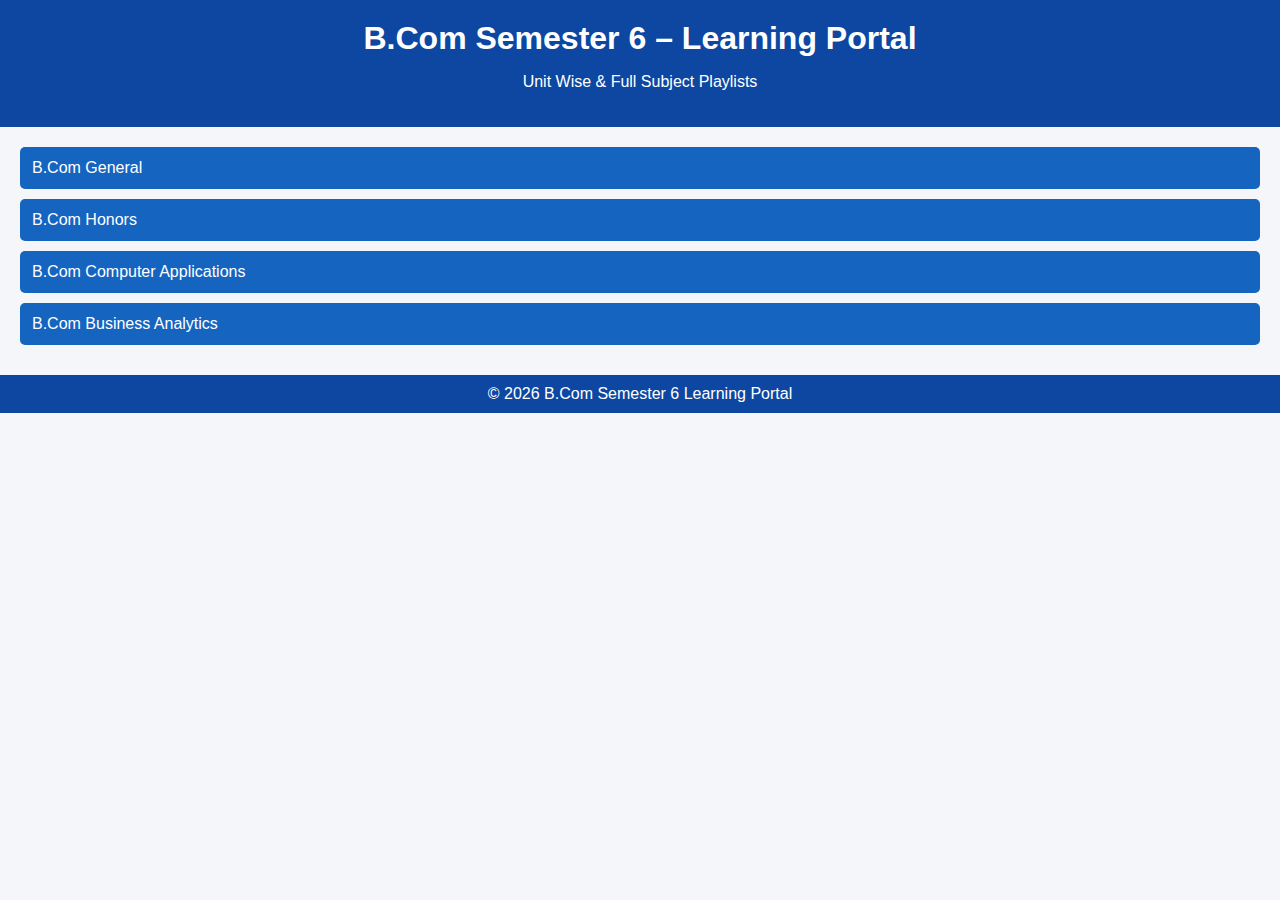
<file: index.html>
<!DOCTYPE html>
<html>
<head>
<meta charset="UTF-8">
<meta name="viewport" content="width=device-width, initial-scale=1.0">
<title>B.Com Semester 6 Learning Portal</title>

<style>
body{
    font-family: Arial;
    margin:0;
    background:#f4f6f9;
}
header{
    background:#0d47a1;
    color:white;
    padding:20px;
    text-align:center;
}
h1{margin:0;}
.section{
    margin:20px;
}
.stream{
    background:#1565c0;
    color:white;
    padding:12px;
    cursor:pointer;
    margin-top:10px;
    border-radius:5px;
}
.subjects{
    display:none;
    background:white;
    padding:15px;
    border-radius:5px;
}
.subject{
    margin:10px 0;
}
a{
    display:block;
    margin-left:15px;
    color:#0d47a1;
    text-decoration:none;
}
a:hover{
    text-decoration:underline;
}
footer{
    background:#0d47a1;
    color:white;
    text-align:center;
    padding:10px;
    margin-top:30px;
}
</style>
</head>

<body>

<header>
<h1>B.Com Semester 6 – Learning Portal</h1>
<p>Unit Wise & Full Subject Playlists</p>
</header>

<div class="section">

<!-- ================= GENERAL ================= -->

<div class="stream" onclick="toggle('general')">
B.Com General
</div>

<div id="general" class="subjects">

<div class="subject"><b>English</b>
<a href="https://youtube.com/playlist?list=PLUJXB7al70IB4mDWQIPyriRRylnwjPU2D" target="_blank">Part A – English by Nisa</a>
<a href="https://youtube.com/playlist?list=PLUJXB7al70IBdkE4oiI4d40mycUq4JnQ8" target="_blank">Part B – English by Nisa</a>
<a href="https://youtube.com/playlist?list=PLjNdhMBtsxpwAyVG7o59hqSCUYKKHvz-Y" target="_blank">Sara’s Learning Point</a>
</div>

<div class="subject"><b>Cost Control & Management Accounting</b>
<a href="https://youtube.com/playlist?list=PLWJDzVuPkXAllmGP19jfhneNUdgOy1g2v" target="_blank">Part 1 – Hasham Ali Khan</a>
<a href="https://youtube.com/playlist?list=PLWJDzVuPkXAlg4vnE3ZhB7UVp9JWl6Mog" target="_blank">Part 2 – Hasham Ali Khan</a>
</div>

<div class="subject"><b>GST</b>
<a href="https://youtube.com/playlist?list=PLWJDzVuPkXAkNpdAIqufc2JxDoxjENrsj" target="_blank">Whole Subject – Hasham Ali Khan</a>
</div>

<div class="subject"><b>Accounting Standards</b>
<a href="https://youtube.com/playlist?list=PLLhSIFfDZcUXO81uWFy_F6O4ZX0JfTYkV" target="_blank">Devika’s Commerce</a>
</div>

<div class="subject"><b>Research Methodology</b>
<a href="https://youtube.com/playlist?list=PLLhSIFfDZcUWRlgiXMkd1rNeLSz1You4O" target="_blank">Devika’s Commerce</a>
</div>

</div>

<!-- ================= HONORS ================= -->

<div class="stream" onclick="toggle('honors')">
B.Com Honors
</div>

<div id="honors" class="subjects">

<div class="subject"><b>International Finance</b>
<a href="https://youtube.com/playlist?list=PLWJDzVuPkXAnNpRjN6InK65R7ndvpYZUf" target="_blank">Hasham Ali Khan</a>
</div>

</div>

<!-- ================= COMPUTER ================= -->

<div class="stream" onclick="toggle('computer')">
B.Com Computer Applications
</div>

<div id="computer" class="subjects">

<div class="subject"><b>Cybersecurity</b>
<a href="https://youtube.com/playlist?list=PLtfg0YD2YYUQMZp4bRkeZI0JXWHGqh8vo" target="_blank">Full Playlist</a>
</div>

</div>

<!-- ================= BUSINESS ANALYTICS ================= -->

<div class="stream" onclick="toggle('analytics')">
B.Com Business Analytics
</div>

<div id="analytics" class="subjects">

<div class="subject"><b>Same subjects as General Stream</b></div>

</div>

</div>

<footer>
© 2026 B.Com Semester 6 Learning Portal
</footer>

<script>
function toggle(id){
    var x = document.getElementById(id);
    if(x.style.display === "block"){
        x.style.display = "none";
    } else {
        x.style.display = "block";
    }
}
</script>

</body>
</html>
</file>
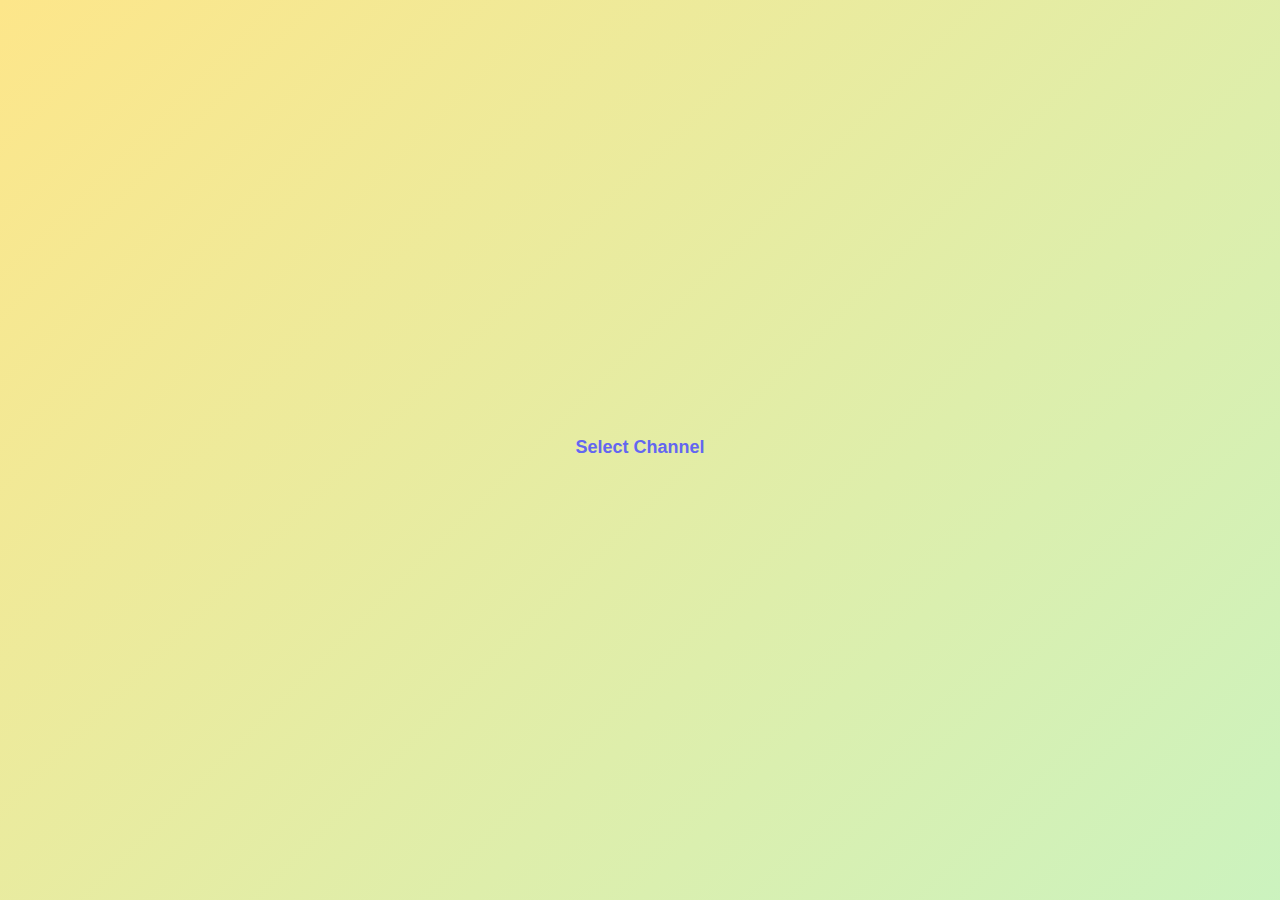
<file: channels.html>
<!DOCTYPE html>
<html>
<head>
<title>Channels</title>
<link rel="stylesheet" href="style.css">
</head>
<body>

<h2>Select Channel</h2>
<div id="channels" class="container"></div>

<script src="data.js"></script>
<script>
const params = new URLSearchParams(window.location.search);
const group = params.get("group");
const subjectName = params.get("subject");

const subject = data[group].find(s=>s.name===subjectName);

const container = document.getElementById("channels");

subject.channels.forEach(channel=>{
let btn = document.createElement("button");
btn.innerText = channel.name;
btn.onclick = ()=>{
window.open("links.html?group="+encodeURIComponent(group)+"&subject="+encodeURIComponent(subjectName)+"&channel="+encodeURIComponent(channel.name),"_blank");
};
container.appendChild(btn);
});
</script>

</body>
</html>
</file>
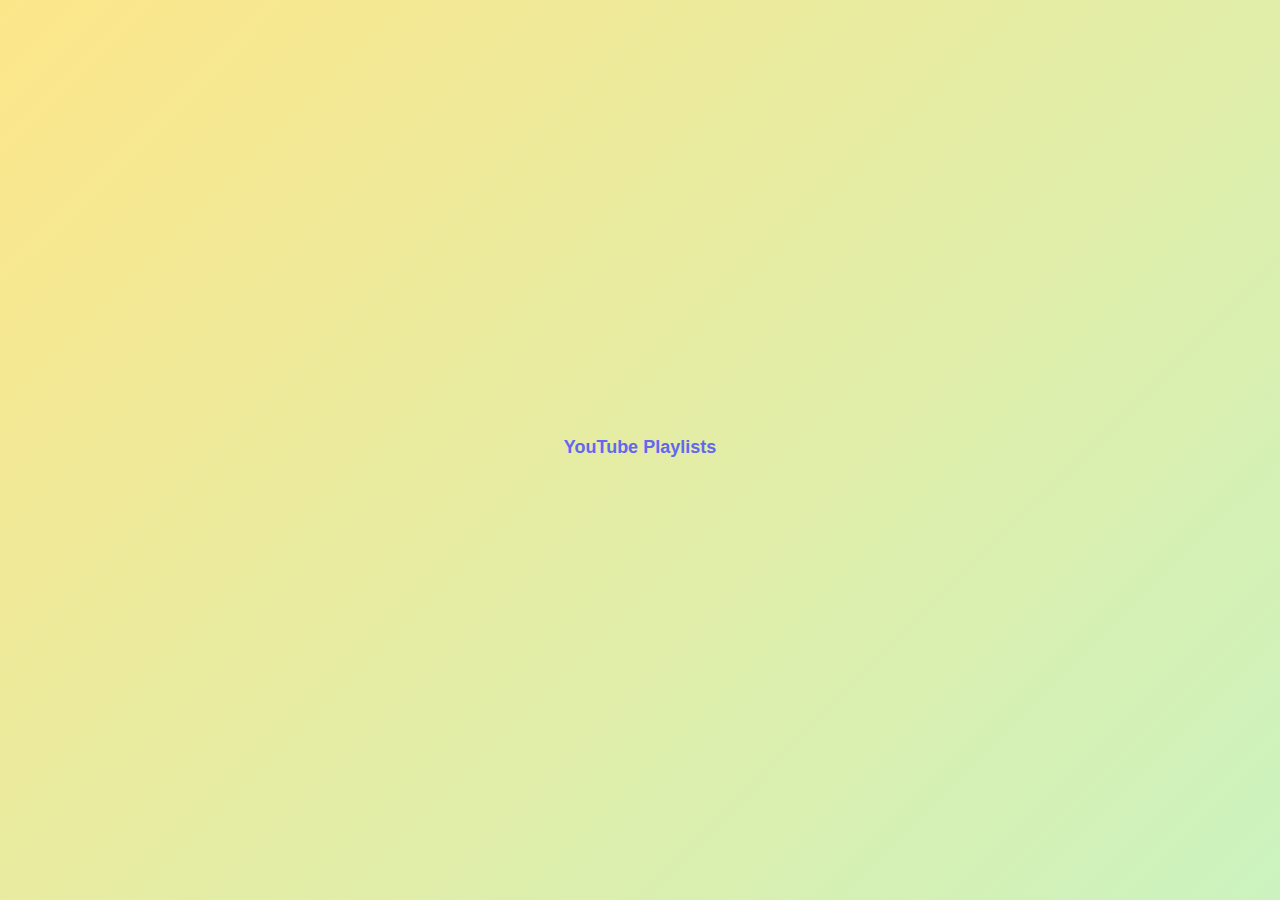
<file: links.html>
<!DOCTYPE html>
<html>
<head>
<title>YouTube Links</title>
<link rel="stylesheet" href="style.css">
</head>
<body>

<h2>YouTube Playlists</h2>
<div id="links" class="container"></div>

<script src="data.js"></script>
<script>
const params = new URLSearchParams(window.location.search);
const group = params.get("group");
const subjectName = params.get("subject");
const channelName = params.get("channel");

const subject = data[group].find(s=>s.name===subjectName);
const channel = subject.channels.find(c=>c.name===channelName);

const container = document.getElementById("links");

channel.links.forEach(link=>{
let btn = document.createElement("button");
btn.innerText = "▶ Open Playlist";
btn.onclick = ()=>{
window.open(link,"_blank");
};
container.appendChild(btn);
});
</script>

</body>
</html>
</file>
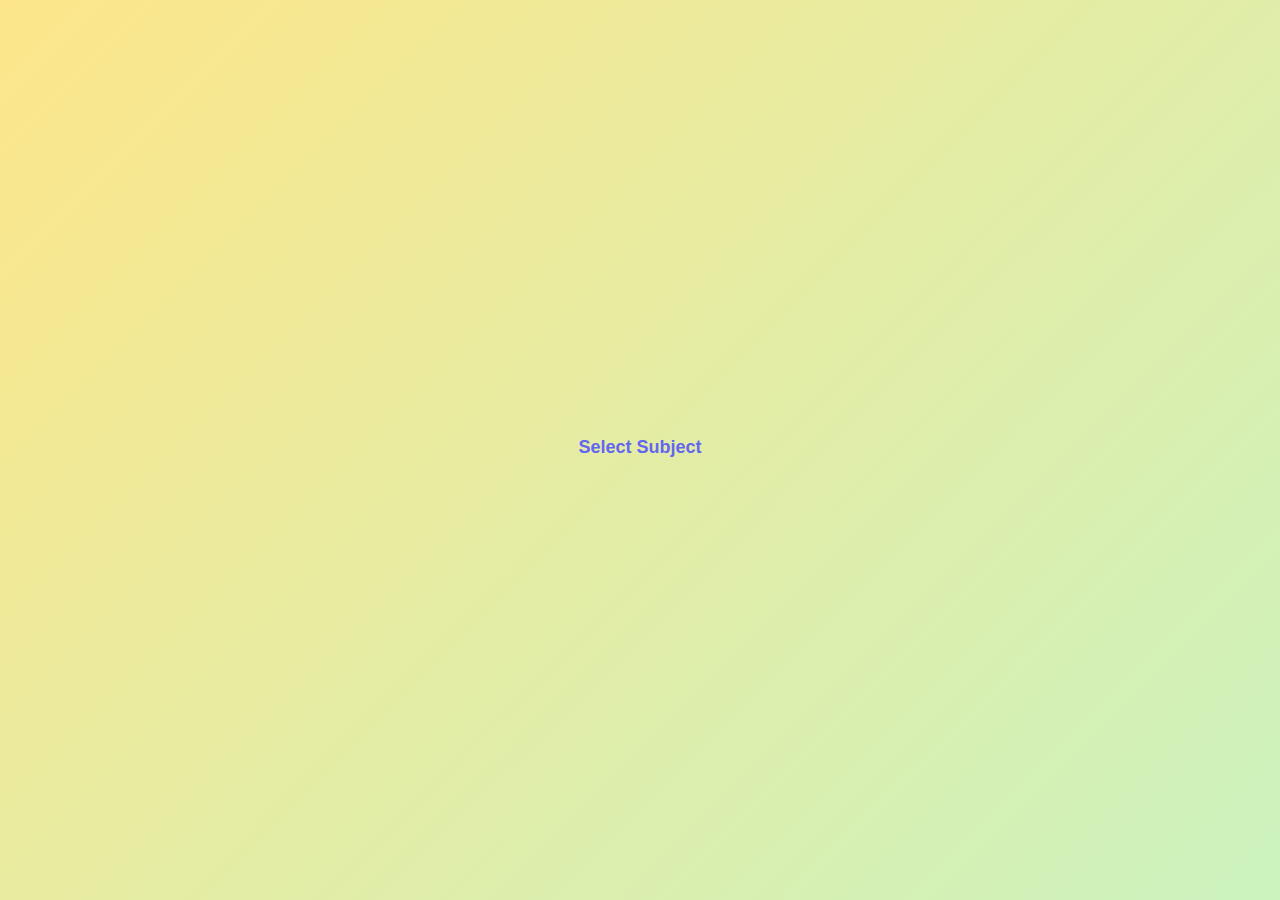
<file: subjects.html>
<!DOCTYPE html>
<html>
<head>
<title>Subjects</title>
<link rel="stylesheet" href="style.css">
</head>
<body>

<h2>Select Subject</h2>
<div id="subjects" class="container"></div>

<script src="data.js"></script>
<script>
const params = new URLSearchParams(window.location.search);
const group = params.get("group");

const container = document.getElementById("subjects");

data[group].forEach(subject=>{
let btn = document.createElement("button");
btn.innerText = subject.name;
btn.onclick = ()=>{
window.open("channels.html?group="+encodeURIComponent(group)+"&subject="+encodeURIComponent(subject.name),"_blank");
};
container.appendChild(btn);
});
</script>

</body>
</html>
</file>
<file: style.css>
body{
margin:0;
font-family: 'Segoe UI', sans-serif;
background: linear-gradient(-45deg,#fbcfe8,#bfdbfe,#bbf7d0,#fde68a);
background-size:400% 400%;
animation: gradientBG 12s ease infinite;
display:flex;
justify-content:center;
align-items:center;
height:100vh;
}

@keyframes gradientBG{
0%{background-position:0% 50%;}
50%{background-position:100% 50%;}
100%{background-position:0% 50%;}
}

.app-container{
width:100%;
max-width:420px;
height:95vh;
background:rgba(255,255,255,0.6);
backdrop-filter:blur(20px);
border-radius:30px;
box-shadow:0 20px 50px rgba(0,0,0,0.15);
overflow:hidden;
display:flex;
flex-direction:column;
}

.app-header{
text-align:center;
padding:20px;
background:rgba(255,255,255,0.4);
backdrop-filter:blur(10px);
}

.app-header h1{
margin:0;
font-size:22px;
color:#4f46e5;
}

.app-header p{
margin:5px 0 0;
font-size:13px;
color:#555;
}

.screen{
flex:1;
padding:20px;
overflow-y:auto;
display:none;
animation: slideIn 0.4s ease;
}

.screen.active{
display:block;
}

@keyframes slideIn{
from{opacity:0; transform:translateX(30px);}
to{opacity:1; transform:translateX(0);}
}

.card{
display:flex;
align-items:center;
gap:15px;
padding:15px;
margin-bottom:15px;
background:rgba(255,255,255,0.7);
border-radius:18px;
box-shadow:0 10px 25px rgba(0,0,0,0.08);
cursor:pointer;
transition:0.3s ease;
}

.card:hover{
transform:translateY(-4px);
box-shadow:0 15px 30px rgba(79,70,229,0.2);
}

.icon{
font-size:22px;
}

.title{
font-size:15px;
font-weight:500;
color:#374151;
}

.playlist-btn{
display:block;
background:#a5b4fc;
color:#111827;
text-align:center;
padding:14px;
border-radius:18px;
text-decoration:none;
font-weight:600;
margin-top:15px;
transition:0.3s;
}

.playlist-btn:hover{
background:#818cf8;
transform:scale(1.05);
}

h2{
text-align:center;
color:#6366f1;
margin-bottom:20px;
font-size:18px;
}
</file>
